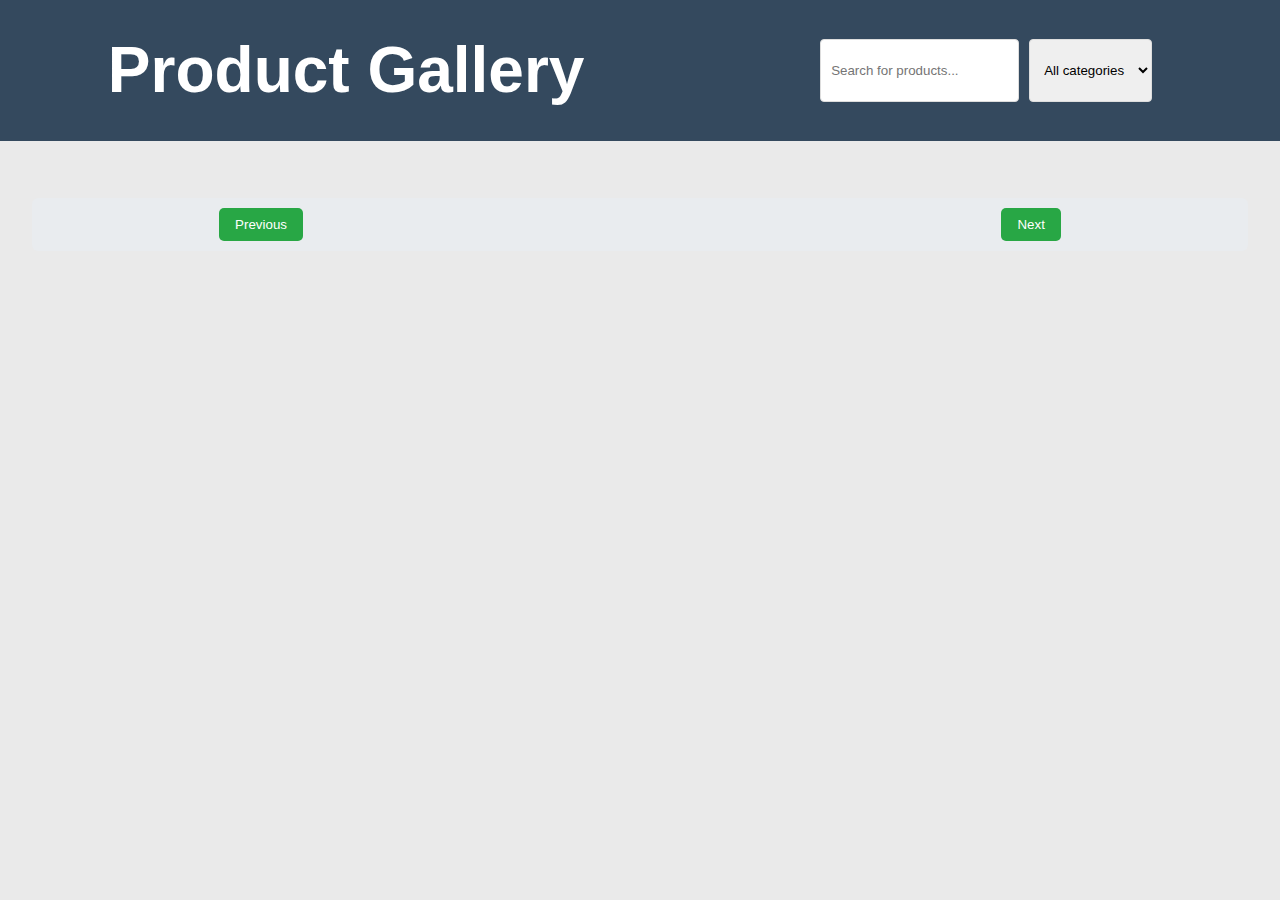
<file: index.html>
<!DOCTYPE html>
<html lang="en">

<head>
    <meta charset="UTF-8">
    <meta viewport="width=device-width, initial-scale=1.0">
    <link rel="stylesheet" href="styles.css">
    <title>Product Gallery</title>
</head>

<body>
    <header>
        <h1>Product Gallery</h1>
        <div class="filter-search-area">
            <input type="text" id="productSearch" placeholder="Search for products...">
            <select id="filterByCategory">
                <option value="">All categories</option>
                <!-- Options for categories to be added here -->
            </select>
        </div>
    </header>
    <main>
        <section id="productList"></section>
        <div id="pageControl">
            <button id="prevPage">Previous</button>
            <span id="pageNumberContainer"></span> <!-- Container for page numbers -->
            <button id="nextPage">Next</button>
        </div>
    </main>
    <script src="index.js"></script>
</body>

</html>
</file>
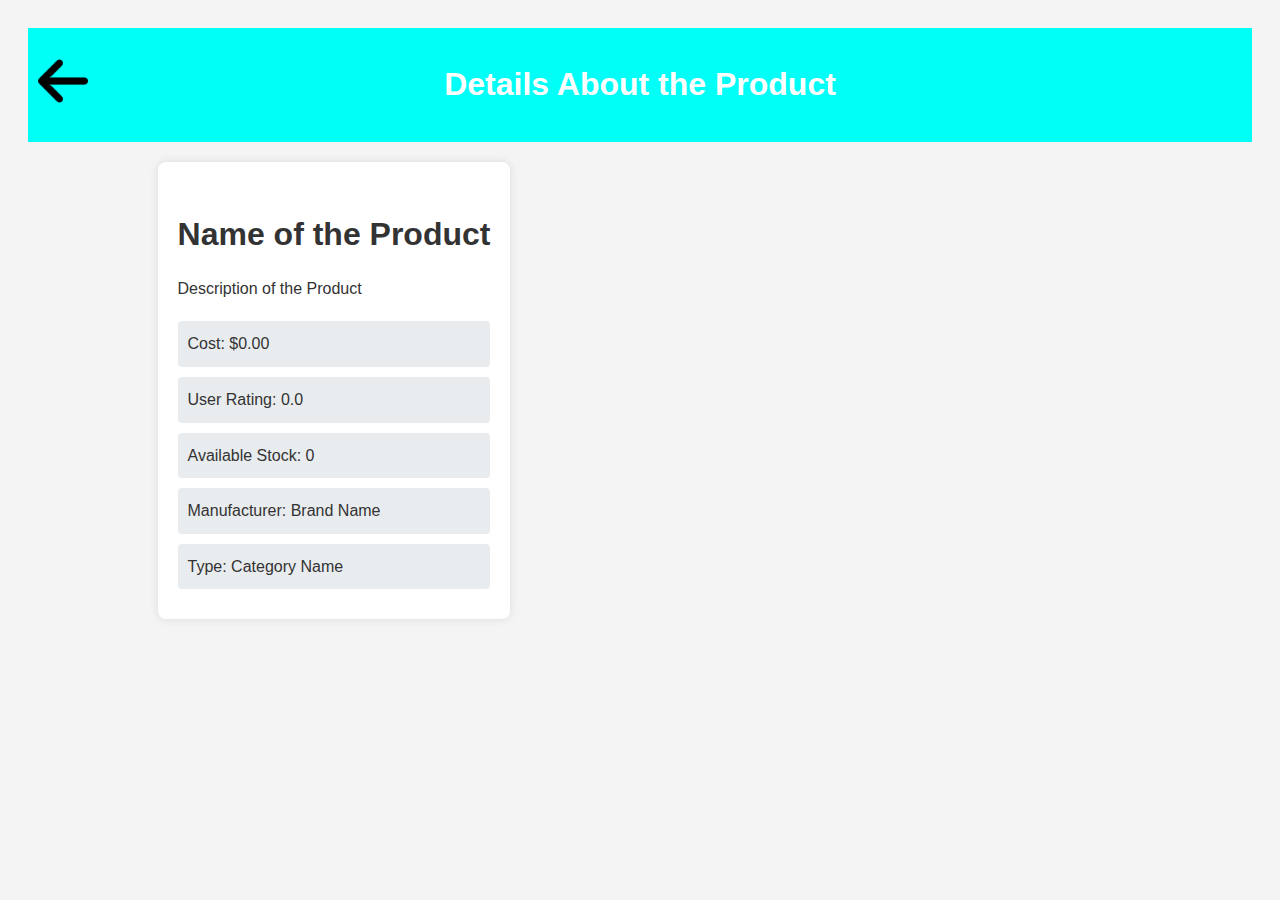
<file: product.html>
<!DOCTYPE html>
<html lang="en">

<head>
    <meta charset="UTF-8">
    <meta name="viewport" content="width=device-width, initial-scale=1.0">
    <link rel="stylesheet" href="product.css">
    <title>Details of Product</title>
</head>

<body>
    <header>
        <a href="."><img src="assets/arrow.png" alt="back arrow"></a>
        <h1>Details About the Product</h1>
    </header>
    <main>
        <div id="productDetails" class="product-details">

            <h2 id="productTitle">Name of the Product</h2>
            <p id="productDescription">Description of the Product</p>
            <div class="product-price" id="productPrice">Cost: $0.00</div>
            <div class="product-rating" id="productRating">User Rating: 0.0</div>
            <div class="product-stock" id="productStock">Available Stock: 0</div>
            <div class="product-brand" id="productBrand">Manufacturer: Brand Name</div>
            <div class="product-category" id="productCategory">Type: Category Name</div>
        </div>
        <div class="product-images" id="productImages">
            <!-- Place for inserting images -->
        </div>
    </main>

    <script src="product.js"></script>
</body>

</html>
</file>
<file: styles.css>
* {
    box-sizing: border-box;
    font-family: "Roboto", sans-serif;
    margin: 0;
    padding: 0;
  }
  
  body {
    background-color: #eaeaea;
    color: #333;
    line-height: 1.6;
  }
  
  header {
    background-color: #34495e;
    color: #fff;
    text-align: center;
    padding: 1.2rem 0;
    font-size: 2rem;
    display: flex;
    justify-content: space-around;
  }
  
  main {
    padding: 2rem;
  }
  
  #productList {
    display: flex;
    flex-wrap: wrap;
    justify-content: space-around;
    gap: 1rem;
  }
  
  .card {
    background-color: #fff;
    border: none;
    border-radius: 10px;
    box-shadow: 0 5px 15px rgba(0, 0, 0, 0.1);
    overflow: hidden;
    width: 300px;
    margin-bottom: 1rem;
    transition: transform 0.3s ease-in-out;
  }
  
  .card:hover {
    transform: scale(1.05);
  }
  
  .card img {
    width: 100%;
    height: 200px;
    object-fit: cover;
  }
  
  .card .content {
    padding: 1rem;
  }
  
  .card .title {
    font-size: 1.4rem;
    margin-bottom: 0.5rem;
    color: #2c3e50;
  }
  
  .card .price {
    font-size: 1.2rem;
    color: #16a085;
    font-weight: 500;
  }
  
  .card .description {
    font-size: 1rem;
    color: #7f8c8d;
    margin-top: 0.5rem;
  }
  
  /* Searchbar */
  .filter-search-area {
    margin: 20px;
    display: flex;
    justify-content: center;
    gap: 10px;
  }
  
  .filter-search-area input,
  .filter-search-area select {
    padding: 10px;
    border: 1px solid #ddd;
    border-radius: 4px;
  }
  
  .filter-search-area button {
    padding: 5px 10px;
    border: none;
    border-radius: 4px;
    background-color: #007bff;
    color: white;
    cursor: pointer;
  }
  
  .filter-search-area button:hover {
    background-color: #0056b3;
  }
  
  .view-more {
    background-color: #4CAF50; 
    color: white; 
    padding: 10px 20px;
    margin: 10px 0;
    border: none; 
    border-radius: 4px; 
    cursor: pointer;
    text-align: center;
    text-decoration: none; 
    display: inline-block;
    font-size: 16px; 
}

.view-more:hover {
    background-color: #45a049;
}

/* Pagination */

/* Styles for pagination section */
#pageControl {
  display: flex;
  align-items: center;
  justify-content: space-around;
  padding: 10px;
  margin-top: 25px;
  background-color: #e9ecef;
  border-radius: 6px;
}

#pageControl button {
  padding: 8px 15px;
  margin: 0 5px;
  background-color: #28a745;
  color: white;
  border: 1px solid transparent;
  border-radius: 5px;
  cursor: pointer;
  transition: background-color 0.3s;
}

#pageControl button:disabled {
  background-color: #6c757d;
  cursor: not-allowed;
}

#pageNumberContainer .page-number {
  padding: 5px 8px;
  background-color: #f8f9fa;
  color: #212529;
  border-radius: 3px;
  cursor: pointer;
  transition: all 0.3s;
}

#pageNumberContainer .page-number.active {
  background-color: #17a2b8;
  color: white;
  font-weight: 600;
}

#pageNumberContainer .page-number:hover {
  background-color: #dee2e6;
}
</file>
<file: product.css>
/* General Styles */
body {
    font-family: 'Arial', sans-serif;
    background-color: #f4f4f4;
    color: #333;
    line-height: 1.6;
    padding: 20px;
}

header {
    background: #00fff7;
    color: #fff;
    padding: 10px 20px;
    display: flex;
    justify-content: center;
    position: relative;
    align-items: center;
}

header a {
    position: absolute;
    left: 10px;
}

img  {
    height: 50px;
}

main {
    display: grid;
    grid-template-columns: 1fr 1fr;
}

/* Product Details */
.product-details {
    background: #fff;
    margin: 20px auto;
    padding: 20px;
    border-radius: 8px;
    box-shadow: 0 0 10px rgba(0,0,0,0.1);
    max-width: 600px;
}

.product-images {
    text-align: center;
    margin-bottom: 20px;
}

.product-images img {
    max-width: 33%;
    height: auto;
    border-radius: 4px;
}

#productTitle {
    color: #333;
    font-size: 2em;
    margin-bottom: 10px;
}

#productDescription {
    font-size: 1em;
    line-height: 1.6;
    margin-bottom: 20px;
}

.product-price, .product-rating, .product-stock, .product-brand, .product-category {
    font-size: 1em;
    margin-bottom: 10px;
    padding: 10px;
    background: #e9ecef;
    border-radius: 4px;
}

/* Responsive Design */
@media (max-width: 600px) {
    body {
        padding: 10px;
    }

    .product-details {
        padding: 10px;
    }
}
</file>
